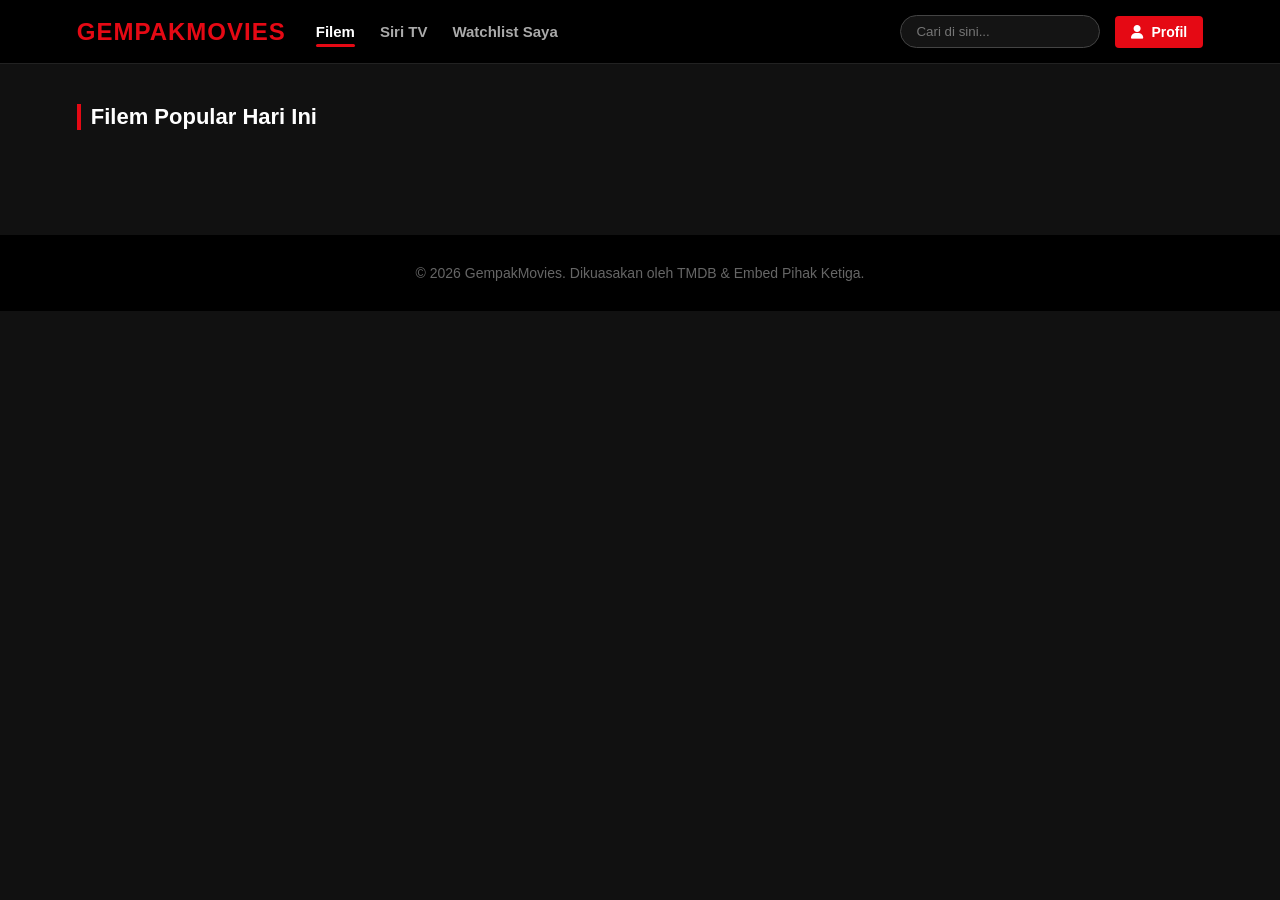
<file: index.html>
<!DOCTYPE html>
<html lang="ms">
<head>
    <meta charset="UTF-8">
    <meta name="viewport" content="width=device-width, initial-scale=1.0">
    <title>GempakMovies | Portal Filem & Streaming</title>
    <link rel="stylesheet" href="style.css">
    <!-- Menggunakan font ikon FontAwesome untuk profil & kegemaran -->
    <link rel="stylesheet" href="https://cdnjs.cloudflare.com/ajax/libs/font-awesome/6.4.0/css/all.min.css">
</head>
<body>

    <!-- Navigation Bar -->
    <nav>
        <div class="logo">GempakMovies</div>
        
        <!-- Tab Penukaran Kandungan -->
        <div class="nav-tabs">
            <span id="tab-movies" class="nav-tab active">Filem</span>
            <span id="tab-tv" class="nav-tab">Siri TV</span>
            <span id="tab-watchlist" class="nav-tab">Watchlist Saya</span>
        </div>

        <!-- Bahagian Kanan Nav (Carian & Profil) -->
        <div class="search-container">
            <input type="text" id="search" class="search-bar" placeholder="Cari di sini...">
            
            <!-- Menu Profil Pengguna -->
            <div class="profile-dropdown">
                <button id="profile-btn" class="profile-btn">
                    <i class="fa-solid fa-user"></i> Profil
                </button>
                <div id="profile-menu" class="dropdown-content">
                    <p id="user-email-display">Memuatkan emel...</p>
                    <p id="user-joined-display" class="user-meta-text">Daftar: -</p>
                    <hr style="border-color: #333; margin: 10px 0;">
                    <button id="logout-btn" class="logout-btn-link">Keluar Akaun</button>
                </div>
            </div>
        </div>
    </nav>

    <!-- Main Content -->
    <main class="main-content">
        <h2 id="title-display" class="section-title">Filem Popular Hari Ini</h2>
        <div id="movie-grid" class="movie-grid">
            <!-- Data dimasukkan secara dinamik oleh JavaScript -->
        </div>
    </main>

    <!-- HTML POP-UP MODAL DENGAN SERVER PLAYER -->
    <div id="movie-modal" class="modal">
        <div class="modal-content">
            <span id="close-modal" class="close-btn">&times;</span>
            
            <!-- Ruang Player Video (Iframe) -->
            <div class="player-container">
                <iframe id="video-player" src="" allowfullscreen scrolling="no" allow="autoplay"></iframe>
            </div>

            <!-- Ruang Informasi Filem / Siri TV -->
            <div class="modal-details">
                <div style="display: flex; justify-content: space-between; align-items: flex-start; gap: 15px;">
                    <h2 id="modal-title" class="modal-title">Tajuk Kandungan</h2>
                    <!-- Butang Watchlist -->
                    <button id="modal-watchlist-btn" class="watchlist-toggle-btn">
                        <i class="fa-regular fa-bookmark"></i> Tambah Watchlist
                    </button>
                </div>
                <div class="modal-meta">
                    <span id="modal-year">Tahun</span>
                    <span id="modal-rating" style="color: #f5c518;">★ 0.0</span>
                </div>
                <p id="modal-overview" class="modal-overview">Sinopsis...</p>
                
                <!-- Pemilihan Episod (Hanya untuk Siri TV) -->
                <div id="episodes-container" class="episodes-container" style="display: none;">
                    <h3 class="episodes-title">Senarai Episod</h3>
                    <div id="episodes-list" class="episodes-list">
                        <!-- Butang episod akan dimasukkan secara dinamik oleh JS -->
                    </div>
                </div>
            </div>
        </div>
    </div>

    <footer>
        <p>&copy; 2026 GempakMovies. Dikuasakan oleh TMDB & Embed Pihak Ketiga.</p>
    </footer>

    <!-- Dipanggil menggunakan type="module" untuk sokongan Firebase SDK modular -->
    <script type="module" src="script.js"></script>
</body>
</html>
</file>
<file: style.css>
/* ==========================================
   RESET & BASE STYLES
   ========================================== */
* {
    margin: 0;
    padding: 0;
    box-sizing: border-box;
    font-family: 'Segoe UI', Tahoma, Geneva, Verdana, sans-serif;
}

body {
    background-color: #111;
    color: #fff;
}

/* ==========================================
   NAVIGATION BAR & DROPDOWN (FIXED STYLE)
   ========================================== */
nav {
    display: flex;
    justify-content: space-between;
    align-items: center;
    padding: 15px 6%;
    background-color: #000;
    border-bottom: 1px solid #222;
    position: sticky;
    top: 0;
    z-index: 100;
}

.logo {
    font-size: 24px;
    font-weight: bold;
    color: #e50914;
    text-transform: uppercase;
    letter-spacing: 1px;
    flex-shrink: 0;
}

/* Nav Tabs */
.nav-tabs {
    display: flex;
    gap: 25px;
    margin: 0 30px;
    flex-grow: 1;
}

.nav-tab {
    font-size: 15px;
    font-weight: 600;
    color: #aaa;
    cursor: pointer;
    transition: color 0.2s;
    padding: 5px 0;
    position: relative;
}

.nav-tab:hover, .nav-tab.active {
    color: #fff;
}

.nav-tab.active::after {
    content: '';
    position: absolute;
    bottom: -2px;
    left: 0;
    width: 100%;
    height: 3px;
    background-color: #e50914;
    border-radius: 2px;
}

/* Search Bar & Container */
.search-container {
    display: flex;
    align-items: center;
    gap: 15px;
    flex-shrink: 0;
}

.search-bar {
    padding: 8px 15px;
    border-radius: 20px;
    border: 1px solid #444;
    background-color: #141414;
    color: white;
    outline: none;
    width: 200px;
    transition: border-color 0.3s;
}

.search-bar:focus {
    border-color: #e50914;
}

/* Menu Dropdown Profil */
.profile-dropdown {
    position: relative;
    display: inline-block;
}

.profile-btn {
    padding: 8px 16px;
    background-color: #e50914;
    color: white;
    border: none;
    border-radius: 4px;
    cursor: pointer;
    font-weight: bold;
    font-size: 14px;
    transition: background 0.2s;
    display: flex;
    align-items: center;
    gap: 8px;
}

.profile-btn:hover {
    background-color: #b80710;
}

/* Kotak Dropdown Terapung */
.dropdown-content {
    display: none;
    position: absolute;
    right: 0;
    top: calc(100% + 10px);
    background-color: #141414;
    min-width: 240px;
    box-shadow: 0px 10px 25px rgba(0,0,0,0.8);
    border: 1px solid #333;
    border-radius: 6px;
    padding: 15px;
    z-index: 150;
    pointer-events: auto;
}

.dropdown-content.show {
    display: block !important;
}

.dropdown-content p {
    font-size: 14px;
    color: #fff;
    margin-bottom: 5px;
    white-space: nowrap;
    overflow: hidden;
    text-overflow: ellipsis;
    text-align: left;
}

.dropdown-content .user-meta-text {
    color: #888;
    font-size: 12px;
}

.logout-btn-link {
    width: 100%;
    background-color: #222;
    border: 1px solid #444;
    color: #fff;
    text-align: center;
    padding: 8px;
    font-weight: bold;
    cursor: pointer;
    font-size: 13px;
    border-radius: 4px;
    transition: background 0.2s;
}

.logout-btn-link:hover {
    background-color: #e50914;
    border-color: #e50914;
    color: #fff;
}

/* ==========================================
   MAIN CONTENT & MOVIE GRID
   ========================================== */
.main-content {
    padding: 40px 6%;
}

.section-title {
    font-size: 22px;
    margin-bottom: 25px;
    border-left: 4px solid #e50914;
    padding-left: 10px;
}

.movie-grid {
    display: grid;
    grid-template-columns: repeat(auto-fill, minmax(180px, 1fr));
    gap: 25px;
}

.movie-card {
    background-color: #1c1c1c;
    border-radius: 8px;
    overflow: hidden;
    transition: transform 0.3s, box-shadow 0.3s;
    cursor: pointer;
    display: flex;
    flex-direction: column;
    justify-content: space-between;
}

.movie-card:hover {
    transform: translateY(-5px);
    box-shadow: 0 10px 20px rgba(229, 9, 20, 0.3);
}

.movie-poster {
    width: 100%;
    height: 270px;
    object-fit: cover;
    background-color: #333;
}

.movie-info {
    padding: 12px;
}

.movie-name {
    font-size: 15px;
    font-weight: 600;
    margin-bottom: 5px;
    white-space: nowrap;
    overflow: hidden;
    text-overflow: ellipsis;
}

.movie-meta {
    display: flex;
    justify-content: space-between;
    font-size: 12px;
    color: #aaa;
}

.movie-rating {
    color: #f5c518;
    font-weight: bold;
}

/* ==========================================
   UI POP-UP MODAL & VIDEO PLAYER
   ========================================== */
.modal {
    display: none; 
    position: fixed;
    z-index: 200;
    left: 0;
    top: 0;
    width: 100%;
    height: 100%;
    background-color: rgba(0, 0, 0, 0.9);
    backdrop-filter: blur(8px);
    justify-content: center;
    align-items: center;
    animation: fadeIn 0.3s ease;
}

.modal-content {
    background-color: #141414;
    width: 95%;
    max-width: 900px;
    border-radius: 12px;
    overflow: hidden;
    box-shadow: 0 5px 30px rgba(0,0,0,0.7);
    position: relative;
    display: flex;
    flex-direction: column;
    animation: slideUp 0.3s ease;
}

.player-container {
    width: 100%;
    position: relative;
    padding-top: 56.25%;
    background-color: #000;
}

.player-container iframe {
    position: absolute;
    top: 0;
    left: 0;
    width: 100%;
    height: 100%;
    border: none;
}

.modal-details {
    padding: 25px;
    max-height: 400px;
    overflow-y: auto;
}

.close-btn {
    position: absolute;
    top: 10px;
    right: 20px;
    font-size: 35px;
    color: #fff;
    cursor: pointer;
    transition: color 0.2s;
    z-index: 210;
}

.close-btn:hover {
    color: #e50914;
}

.modal-title {
    font-size: 24px;
    font-weight: 700;
    margin-bottom: 8px;
    color: #e50914;
    max-width: 70%;
}

/* Butang Watchlist di Modal */
.watchlist-toggle-btn {
    padding: 8px 15px;
    background: none;
    border: 1px solid #444;
    color: white;
    border-radius: 4px;
    cursor: pointer;
    font-weight: bold;
    font-size: 13px;
    transition: background 0.2s;
    flex-shrink: 0;
}

.watchlist-toggle-btn:hover {
    background-color: #222;
}

.watchlist-toggle-btn.active {
    border-color: #e50914;
    background-color: rgba(229, 9, 20, 0.1);
}

.modal-meta {
    font-size: 14px;
    color: #aaa;
    margin-bottom: 12px;
    display: flex;
    gap: 15px;
}

.modal-overview {
    font-size: 14px;
    line-height: 1.6;
    color: #ddd;
    margin-bottom: 20px;
}

/* ==========================================
   FEATURE: SENARAI EPISOD
   ========================================== */
.episodes-container {
    margin-top: 20px;
    border-top: 1px solid #333;
    padding-top: 15px;
}

.episodes-title {
    font-size: 16px;
    font-weight: bold;
    margin-bottom: 12px;
    color: #fff;
}

.episodes-list {
    display: grid;
    grid-template-columns: repeat(auto-fill, minmax(80px, 1fr));
    gap: 10px;
}

.episode-btn {
    padding: 10px;
    background-color: #222;
    color: #aaa;
    border: 1px solid #444;
    border-radius: 4px;
    cursor: pointer;
    font-weight: 600;
    font-size: 13px;
    text-align: center;
    transition: all 0.2s ease;
}

.episode-btn:hover {
    background-color: #333;
    color: #fff;
    border-color: #888;
}

.episode-btn.active {
    background-color: #e50914;
    color: #fff;
    border-color: #e50914;
    box-shadow: 0 0 10px rgba(229, 9, 20, 0.5);
}

/* ==========================================
   AUTHENTICATION PAGE STYLES (LOGIN/SIGNUP)
   ========================================== */
.auth-body {
    display: flex;
    justify-content: center;
    align-items: center;
    min-height: 100vh;
    background: linear-gradient(rgba(0, 0, 0, 0.8), rgba(0, 0, 0, 0.8)), url('https://images.unsplash.com/photo-1489599849927-2ee91cede3ba?q=80&w=1470&auto=format&fit=crop') no-repeat center center/cover;
}

.auth-container {
    background-color: rgba(0, 0, 0, 0.85);
    padding: 40px;
    border-radius: 8px;
    width: 100%;
    max-width: 400px;
    box-shadow: 0 15px 25px rgba(0,0,0,0.6);
    border: 1px solid #333;
}

.auth-title {
    font-size: 28px;
    font-weight: 600;
    margin-bottom: 20px;
    color: #fff;
}

.input-group {
    margin-bottom: 20px;
    display: flex;
    flex-direction: column;
}

.input-group label {
    font-size: 14px;
    color: #aaa;
    margin-bottom: 5px;
}

.input-group input {
    padding: 12px;
    background-color: #333;
    border: 1px solid #444;
    border-radius: 4px;
    color: white;
    font-size: 16px;
    outline: none;
    transition: border-color 0.2s;
}

.input-group input:focus {
    background-color: #3a3a3a;
    border-color: #e50914;
}

.auth-btn {
    width: 100%;
    padding: 12px;
    background-color: #e50914;
    color: white;
    border: none;
    border-radius: 4px;
    font-size: 16px;
    font-weight: bold;
    cursor: pointer;
    margin-top: 10px;
    transition: background 0.2s;
}

.auth-btn:hover {
    background-color: #b80710;
}

.auth-switch {
    margin-top: 20px;
    font-size: 14px;
    color: #aaa;
    text-align: center;
}

.auth-switch span {
    color: white;
    cursor: pointer;
    font-weight: bold;
}

.auth-switch span:hover {
    text-decoration: underline;
    color: #e50914;
}

/* ==========================================
   ANIMATIONS & FOOTER
   ========================================== */
@keyframes fadeIn {
    from { opacity: 0; }
    to { opacity: 1; }
}
@keyframes slideUp {
    from { transform: translateY(30px); opacity: 0; }
    to { transform: translateY(0); opacity: 1; }
}

footer {
    text-align: center;
    padding: 30px;
    background-color: #000;
    color: #666;
    font-size: 14px;
    margin-top: 40px;
}
</file>
